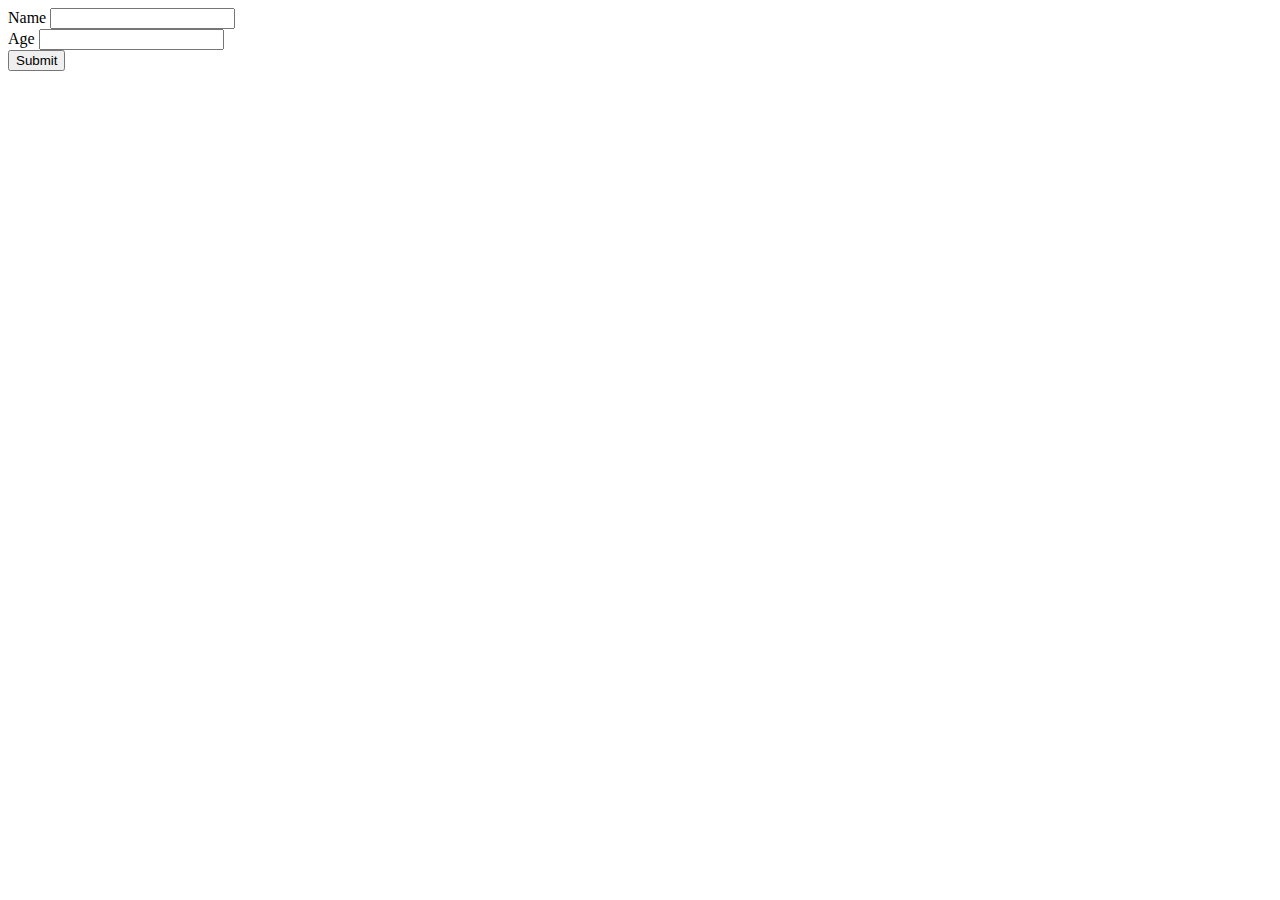
<file: PST3/template.html>
<html>
<head>
    <title>Template</title>
</head>
<body>
<form method="POST">
    <label for="pName">Name</label>
    <input type="text" id="pName" name="name">
    <br>
    <label for="pAge">Age</label>
    <input type="text" id="pAge" name="age">
    <br>
    <input type="submit">
</form>
</body>
</html>
</file>
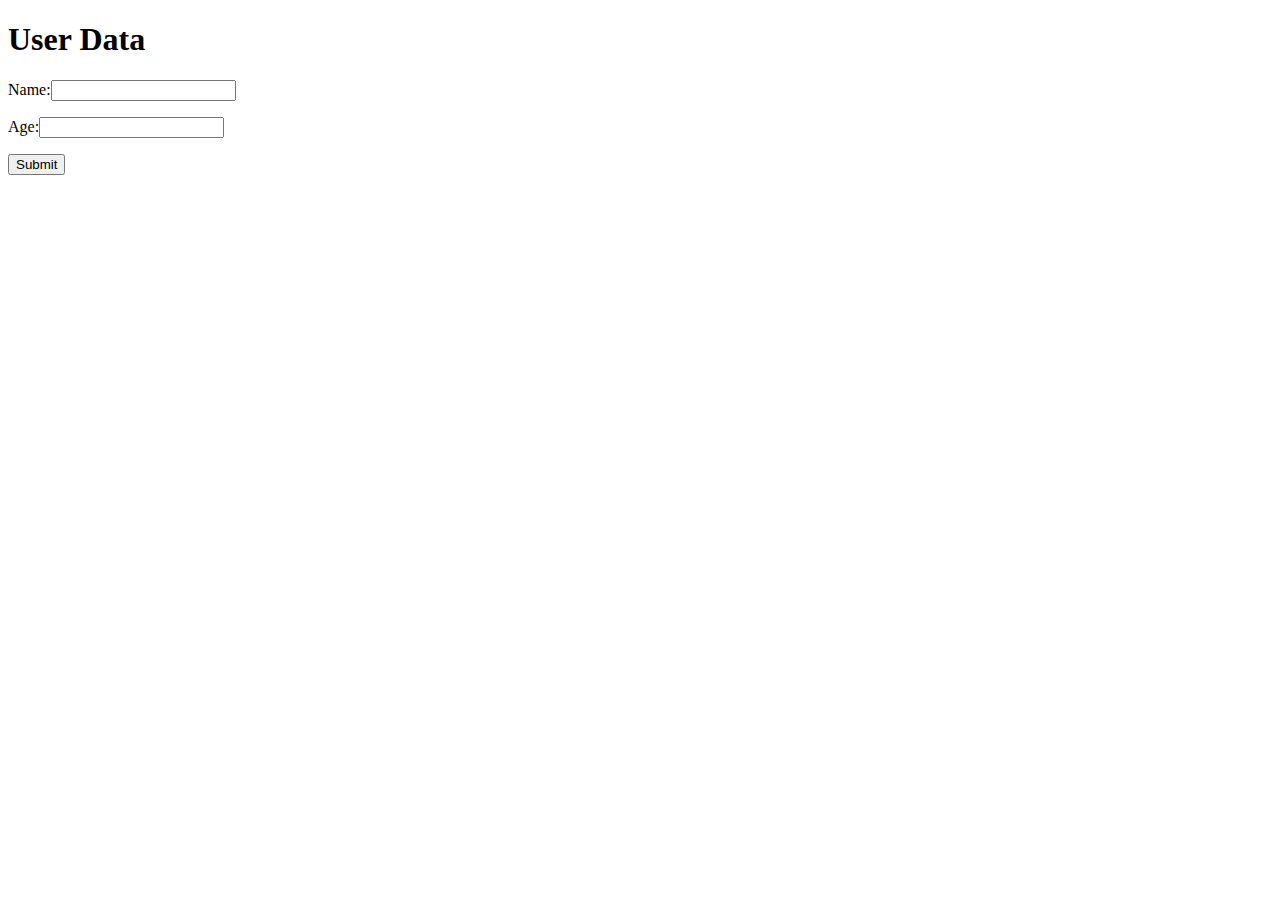
<file: PST5/template.html>
<!DOCTYPE html>
<html>
<head>
    <title>User Data</title>
</head>
<body>
<h1>User Data</h1>
<form method="POST" enctype="multipart/form-data">
    <p>
        Name:<input type="text" name="name" />
    </p>
    <p>
        Age:<input type="text" name="age" />
    </p>
    <p>
        <input type="submit" value="Submit" />
    </p>
</form>
</body>
</html>
</file>
